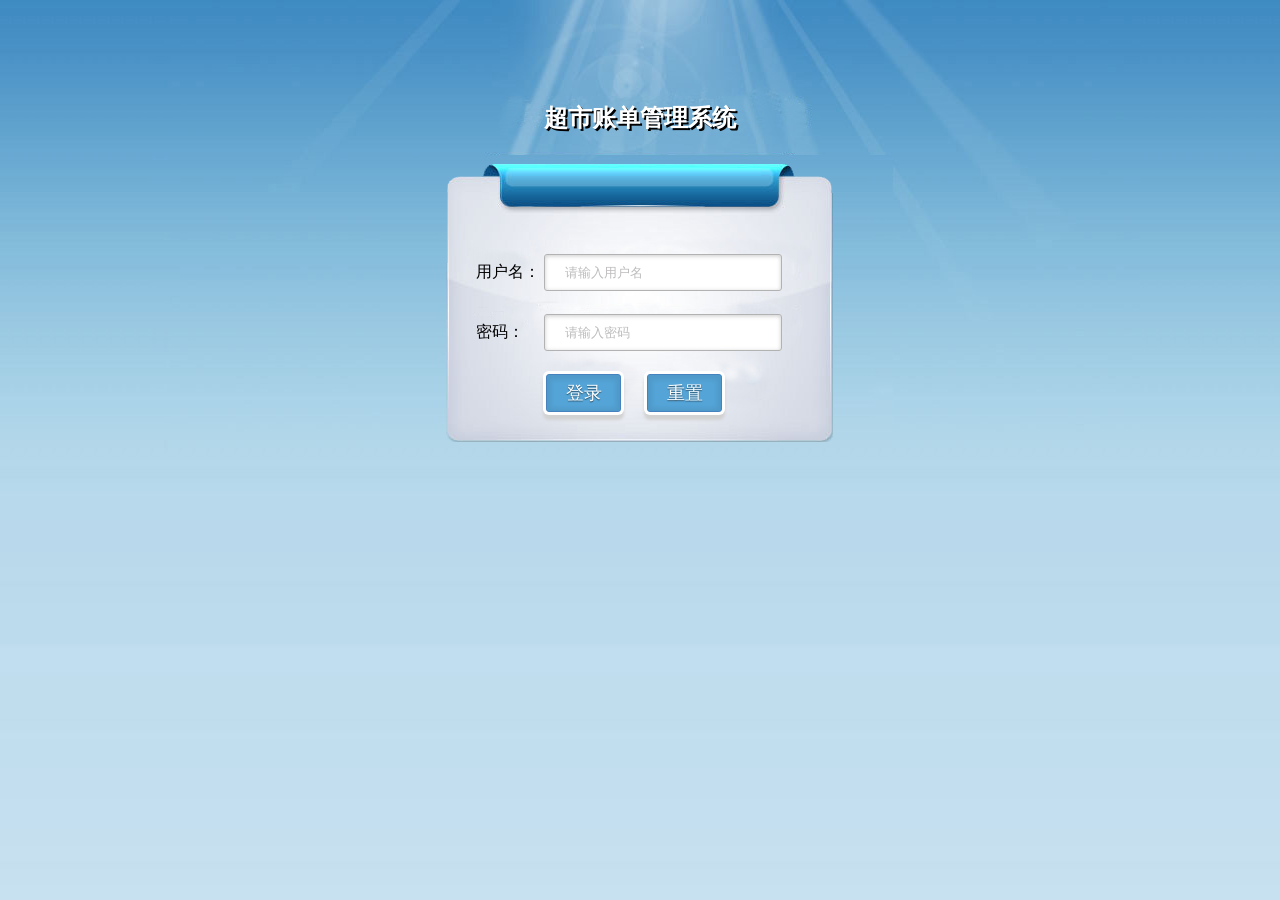
<file: demo2/target/classes/static/index.html>
<!DOCTYPE html>
<html>
<head lang="en">
    <meta charset="UTF-8">
    <title>系统登录 - 超市账单管理系统</title>
    <link rel="stylesheet" href="css/style.css"/>
</head>
<body class="login_bg">
<section class="loginBox">
    <header class="loginHeader">
        <h1>超市账单管理系统</h1>
    </header>
    <section class="loginCont">
        <form class="loginForm" action="/user/login">
            <div class="inputbox">
                <label for="user">用户名：</label>
                <input id="user" type="text" name="username" placeholder="请输入用户名" required/>
            </div>
            <div class="inputbox">
                <label for="mima">密码：</label>
                <input id="mima" type="password" name="password" placeholder="请输入密码" required/>
            </div>
            <div class="subBtn">
                <input type="submit" value="登录" />
                <input type="reset" value="重置"/>
            </div>

        </form>
    </section>
</section>

</body>
</html>
</file>
<file: demo2/target/classes/static/css/style.css>
* {
    margin: 0;
    padding: 0;
}

/*登录页面*/
.login_bg {
    background: url("../images/loginBg.jpg") 0 0 repeat-x;
}

.loginBox {
    width: 1000px;
    margin: 0 auto;
    background: url("../images/login_bg.jpg") 0 0 no-repeat;
}

.loginHeader {
    padding-top: 102px;
    text-align: center;
    padding-bottom: 30px;
}

.loginHeader h1 {
    color: #fff;
    text-shadow: 2px 2px #000;
}

.loginCont {
    width: 388px;
    height: 284px;
    /*border: 1px solid red ;*/
    margin: 0 auto;
}

.formBox {
    position: relative;
}

/*输入框里默认输入字体*/
::-webkit-input-placeholder {
    color: rgb(190, 188, 188);
    /*font-style: italic;*/
}

input:-moz-placeholder,
textarea:-moz-placeholder {
    color: rgb(190, 188, 188);
    font-style: italic;
}

input {
    outline: none;
}

.loginForm {
    background: url("../images/formBg.png") 0 0 no-repeat;
    width: 320px;
    height: 140px;
    border-radius: 8px;
    padding: 90px 38px 48px 30px;
    /*border: 1px solid green;*/
}

.loginForm label {
    width: 20%;
    display: inline-block;
}

.inputbox {
    height: 60px;
}

.inputbox input {
    width: 66%;
    padding: 10px 5px 10px 20px;
    border: 1px solid rgb(178, 178, 178);
    border-radius: 3px;
    -webkit-box-shadow: 0px 1px 4px 0px rgba(168, 168, 168, 0.6) inset;
    -moz-box-shadow: 0px 1px 4px 0px rgba(168, 168, 168, 0.6) inset;
    box-shadow: 0px 1px 4px 0px rgba(168, 168, 168, 0.6) inset;

}

/*输入框得到焦点的效果*/
.inputbox input:active, .providerAdd input:focus,
.inputbox input:focus {
    border: 1px solid rgba(91, 90, 90, 0.7);
    background: rgba(238, 236, 240, 0.2);
    -webkit-box-shadow: 0px 1px 4px 0px rgba(168, 168, 168, 0.9) inset;
    -moz-box-shadow: 0px 1px 4px 0px rgba(168, 168, 168, 0.9) inset;
    box-shadow: 0px 1px 4px 0px rgba(168, 168, 168, 0.9) inset;
}

.subBtn {
    margin-left: 70px;
}

/*/!*登录页登录和重置按钮*!/.providerView a是供应商管理页面下信息查看也得返回按钮的样式*/
input[type='submit'], input[type='reset'], .providerView a {
    width: 30%;
    cursor: pointer;
    background: #54a4d7;
    padding: 6px 18px;
    font-family: 'BebasNeueRegular', 'Arial Narrow', Arial, sans-serif;
    color: #fff;
    font-size: 18px;
    border: 1px solid #4682be;
    margin-bottom: 10px;
    margin-right: 22px;
    text-shadow: 0 1px 1px rgba(0, 0, 0, 0.5);
    -webkit-border-radius: 3px;
    -moz-border-radius: 3px;
    border-radius: 3px;
    -webkit-box-shadow: 0px 1px 4px 4px rgba(0, 0, 0, 0.07) inset,
    0px 0px 0px 3px rgb(254, 254, 254),
    0px 5px 3px 3px rgb(210, 210, 210);
    -moz-box-shadow: 0px 1px 4px 4px rgba(0, 0, 0, 0.07) inset,
    0px 0px 0px 3px rgb(254, 254, 254),
    0px 5px 3px 3px rgb(210, 210, 210);
    box-shadow: 0px 1px 4px 4px rgba(0, 0, 0, 0.07) inset,
    0px 0px 0px 3px rgb(254, 254, 254),
    0px 5px 3px 3px rgb(210, 210, 210);

}

input[type='submit']:hover, input[type='reset']:hover {
    background: rgb(74, 179, 198);
}

input[type='submit']:active, input[type='submit']:focus,
input[type='reset']:active, input[type='reset']:focus, .providerView a:hover, .providerView a:active {
    background: #2a5989;
    border: 1px solid rgb(12, 76, 87);
    -webkit-box-shadow: 0px 1px 6px 4px rgba(0, 0, 0, 0.2) inset;
    -moz-box-shadow: 0px 1px 6px 4px rgba(0, 0, 0, 0.2) inset;
    box-shadow: 0px 1px 6px 4px rgba(0, 0, 0, 0.2) inset;
}

/*欢迎登录页*/
.wColck {
    width: 88px;
    height: 108px;
    margin: 50px;
    float: left;
}

.wFont {
    float: left;
    margin-top: 50px;
}

.wFont h2 {
    font-size: 30px;
    line-height: 50px;
    color: #0a5eb6;
}

.wFont p {
    font-size: 14px;
    line-height: 30px;
    color: #5a656c;
}

/*供应商管理页面*/
.providerTable {
    width: 100%;
    border: 1px solid #ccc;
}

.providerTable tr {
    height: 30px;
    line-height: 30px;
    text-align: center;
}

.providerTable tr:nth-child(odd) {
    background: #f6f7f9;
}

.providerTable tr:hover {
    background: #e9f9ca;
}

.firstTr {
    border: 1px solid #d6dfe6;
    background: linear-gradient(to bottom, #f3f8fc, #ebf4f9, #e3f1fa, #e0f0fd, #d8e9fd);
}

.firstTr th {
    border-right: 2px solid rgba(209, 218, 223, 0.4);
}

.providerTable td a {
    margin-top: 10px;
    display: inline-block;
    margin-right: 10px;

}

/*供应商管理页面-->下面的信息查看页面*/
.providerView {
    margin: 20px 0;
    font-size: 18px;
    line-height: 30px;
    padding-top: 30px;
    border: 1px dashed #3d4f1b;
}

.providerView strong {
    display: inline-block;
    width: 200px;
    text-align: right;
}

.providerView span {
    color: #bd644e;
}

.providerView a {
    margin-left: 520px;
    position: relative;
    top: 60px;
}

/*供应商管理页面-->供应商添加页面*/
.providerAdd {
    border: 1px solid #9ac70f;
    padding: 20px;
    margin: 20px;
}

.providerAdd form {

}

.providerAdd div {
    margin-top: 12px;
    margin-bottom: 12px;
}

.providerAdd label {
    width: 200px;
    display: inline-block;
    text-align: right;
}

.providerAdd input ,.providerAdd select{
    width: 260px;
    height: 30px;
    line-height: 30px;
    border-radius: 4px;
    outline: none;
    padding-left: 10px;
    border: 1px solid #4987c0;
    box-shadow: 1px 1px 1px #99afc4;
}

.providerAdd input:focus,.providerAdd select:focus {
    border: 1px solid #0e56a8;
    background: rgba(238, 236, 240, 0.2);
    -webkit-box-shadow: 0px 1px 4px 0px rgba(168, 168, 168, 0.9) inset;
    -moz-box-shadow: 0px 1px 4px 0px rgba(168, 168, 168, 0.9) inset;
    box-shadow: 0px 1px 4px 0px rgba(168, 168, 168, 0.9) inset;
}

.providerAdd span {
    margin-left: 20px;
    color: #faca0d;
}

/*验证错误*/
.providerAdd .error span {
    color: red;
}

.providerAdd .error input {
    border: 1px solid red;
}

/*验证成功*/
.providerAdd .ok span {
    color: green;
}

.providerAdd .ok input {
    border: 1px solid green;
}

.providerAddBtn {
    margin-left: 240px;
    padding-top: 20px;
}

.providerAddBtn a ,
.providerAddBtn input[type='submit'],
.providerAddBtn input[type='button'] {
    display: inline-block;
    width: 100px;
    height: 30px;
    line-height: 30px;
    text-align: center;
    border-radius: 4px;
    border: transparent;
    background: linear-gradient(to bottom, #85c0ec, #6aa7d6, #508dc6, #306fb4, #17559e);
    color: #fff;
    cursor: pointer;
    font-weight: bold;
    font-size: 14px;
    vertical-align: top;
}

.providerAddBtn a:active,
.providerAddBtn a:focus,
.providerAddBtn a:hover,
.providerAddBtn input[type='submit']:hover,
.providerAddBtn input[type='submit']:focus{
    background: linear-gradient(to bottom, #7aaed4, #578bb4, #406e99, #225792, #0d2d54);
}

.providerAdd input[type='radio']{
    width: 20px;
    height: 14px;
    line-height:12px;
    border-radius: 4px;
    outline: none;
    padding-left: 10px;
    border: none;
    box-shadow: none;
}

/*点击删除按钮后弹出的层*/
.zhezhao {
    display: none;          /* 修改这里可以让遮罩层消失*/
    position: absolute;
    top: 0;
    left: 0;
    width: 100%;
    height: 100%;
    background: #000;
    opacity: 0.7;
    filter: alpha(opacity=70);
    overflow: hidden;
}
.remove{
   display: none;       /* 修改这里可以让删除框消失*/
    width: 400px;
    height: 190px;
    position: absolute;
    top: 200px;
    left:500px;
    background: #fff;
    border-radius: 4px;
}
.removerChid{
    margin: 4px;
    border: 1px solid #ccc;
}
.removerChid h2{
    padding-left: 8px;
    font-size: 14px;
    line-height: 30px;
    margin: 4px 8px;
    border-bottom: 1px solid #99cc33;
}
.removeMain{
    margin-top: 38px;
    text-align: center;
    margin-bottom: 30px;
    border-radius: 4px;
}
.removeMain a{
    padding: 0 20px;
    display: inline-block;
    height: 30px;
    line-height: 30px;
    border-radius: 4px;
    border: 1px solid #5e8809;
    margin-top: 30px;
    background: #99cc33;
    color: #fff;
}
.removeMain a:hover,.removeMain a:active{
    background: #679016;

}
</file>
